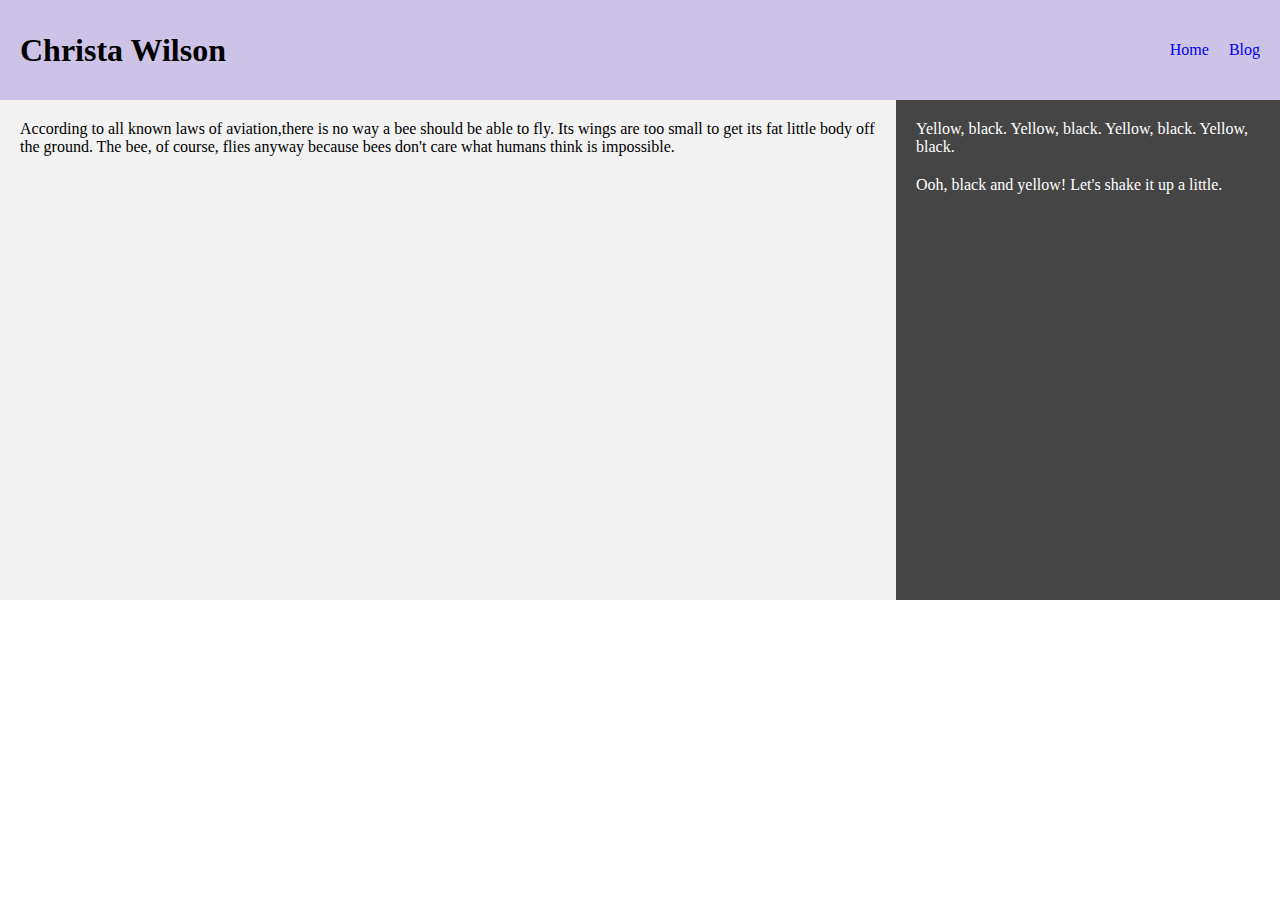
<file: index.html>
<!DOCTYPE html>
<html lang="en">
<head>
    <meta charset="UTF-8">
    <meta name="viewport" content="width=device-width, initial-scale=1.0">
    <meta http-equiv="X-UA-Compatible" content="ie=edge">
    <title>IST 363 Lab 1</title>
    <link rel="stylesheet" href="./style.css">
</head>
<body>
    <div class="header">
        <div class="name">
            <h1>Christa Wilson</h1>
        </div>
        <div class="list">
            <ul class="navigation">
                <a href="./index.html"><li>Home</li></a>
                <a href="./blog.html"><li>Blog</li></a>
            </ul>
        </div>
    </div>
    <div class="main">
        <div class="content">
            <p>
                According to all known laws of aviation,there is no way a bee should be able to fly. Its wings are too small to get its fat little body off the ground. The bee, of course, flies anyway because bees don't care what humans think is impossible.
            </p>
        </div>
        <div class="sidebar">
            <p>
                Yellow, black. Yellow, black. Yellow, black. Yellow, black.
            </p>
            <p>
                Ooh, black and yellow! Let's shake it up a little.
            </p>
        </div>
    </div>
</body>
</html>
</file>
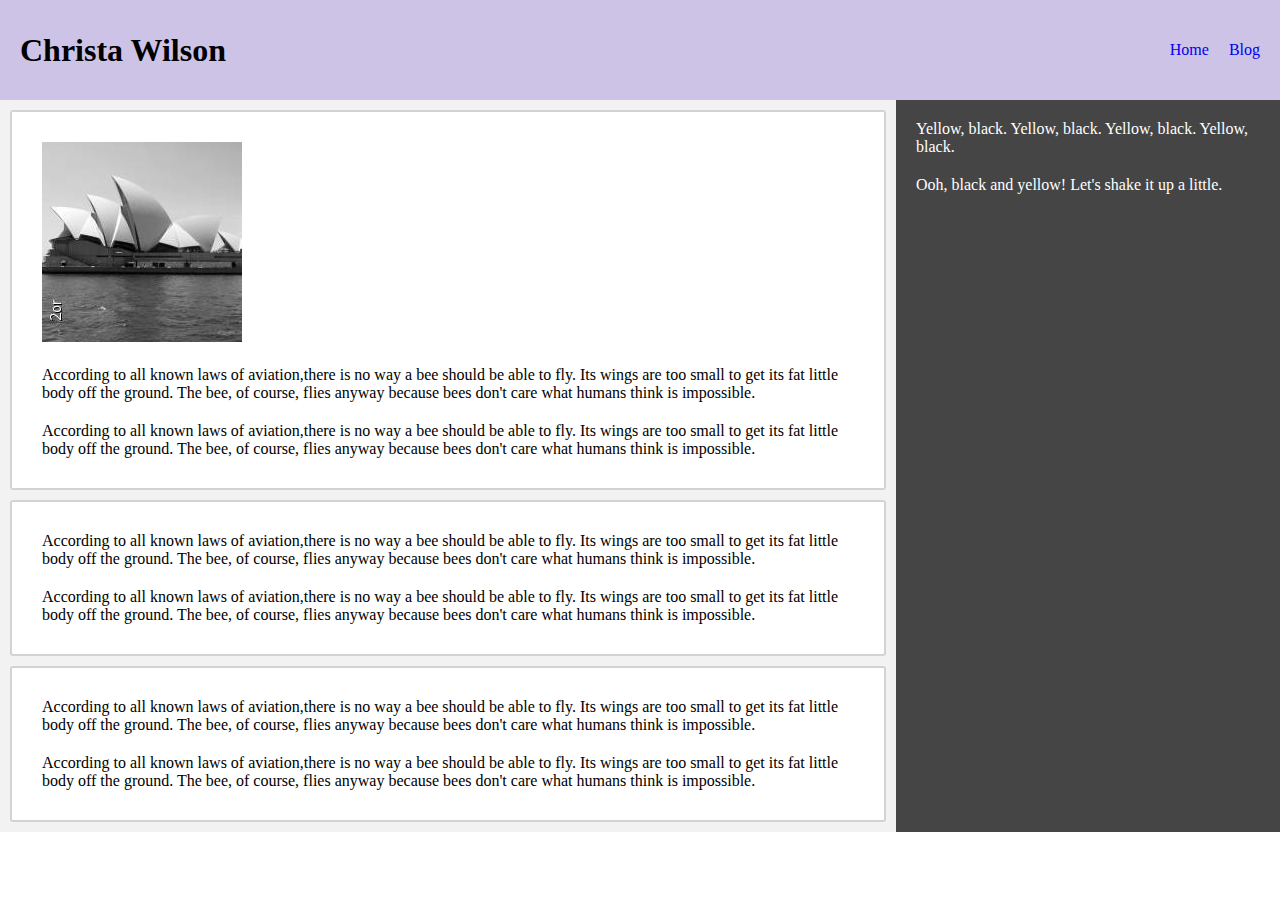
<file: blog.html>
<!DOCTYPE html>
<html lang="en">
<head>
    <meta charset="UTF-8">
    <meta name="viewport" content="width=device-width, initial-scale=1.0">
    <meta http-equiv="X-UA-Compatible" content="ie=edge">
    <title>IST 363 Lab 1</title>
    <link rel="stylesheet" href="./style.css">
</head>
<body>
    <div class="header">
        <div class="name">
            <h1>Christa Wilson</h1>
        </div>
        <div class="list">
            <ul class="navigation">
                <a href="./index.html"><li>Home</li></a>
                <a href="./blog.html"><li>Blog</li></a>
            </ul>
        </div>
    </div>
    <div class="main">
        <div class="content">
            <div class="blog-post">
                <img src="./images/city-q-g-200-200-7.jpg" alt="placeholder image">
                <p>
                    According to all known laws of aviation,there is no way a bee should be able to fly. Its wings are too small to get its fat little body off the ground. The bee, of course, flies  anyway because bees don't care what humans think is impossible.
                </p>
                <p>
                    According to all known laws of aviation,there is no way a bee should be able to fly. Its wings are too small to get its fat little body off the ground. The bee, of course, flies anyway because bees don't care what humans think is impossible.
                </p>
            </div>
            <div class="blog-post">
                <p>
                    According to all known laws of aviation,there is no way a bee should be able to fly. Its wings are too small to get its fat little body off the ground. The bee, of course, flies  anyway because bees don't care what humans think is impossible.
                </p>
                <p>
                    According to all known laws of aviation,there is no way a bee should be able to fly. Its wings are too small to get its fat little body off the ground. The bee, of course, flies anyway because bees don't care what humans think is impossible.
                </p>
            </div>
            <div class="blog-post">
                <p>
                    According to all known laws of aviation,there is no way a bee should be able to fly. Its wings are too small to get its fat little body off the ground. The bee, of course, flies  anyway because bees don't care what humans think is impossible.
                </p>
                <p>
                    According to all known laws of aviation,there is no way a bee should be able to fly. Its wings are too small to get its fat little body off the ground. The bee, of course, flies anyway because bees don't care what humans think is impossible.
                </p>
            </div>
        </div>
        <div class="sidebar">
            <p>
                Yellow, black. Yellow, black. Yellow, black. Yellow, black.
            </p>
            <p>
                Ooh, black and yellow! Let's shake it up a little.
            </p>
        </div>
    </div>
</body>
</html>
</file>
<file: style.css>
html {
    padding: 0px;
    margin: 0px;
}
body {
    padding: 0px;
    margin: 0px;
}
.header {
    height: 60px;
    line-height: 60px;
    padding: 20px;
    background-color: #cdc3e6;
    display: flex;
    justify-content: space-between;
}
h1 {
    margin: 0px;
}
.navigation {
    list-style: none;
    padding: 0px;
    margin: 0px;
    display: flex;
}
li {
    margin-left: 20px;
}
a {
    text-decoration: none;
}
.main {
    display: flex;
}
.content {
    width: 70%;
    background-color: #f2f2f2;
    min-height: 500px;
}
.sidebar {
    width: 30%;
    background-color: #454545;
    color: white;
    min-height: 500px;
}
p {
    margin: 20px;
}
.blog-post {
    margin: 10px;
    padding: 10px;
    background-color: white;
    border: 2px solid lightgrey;
    border-radius: 3px;
}
img {
    padding: 0px;
    margin: 20px 20px 0px 20px;
}
</file>
